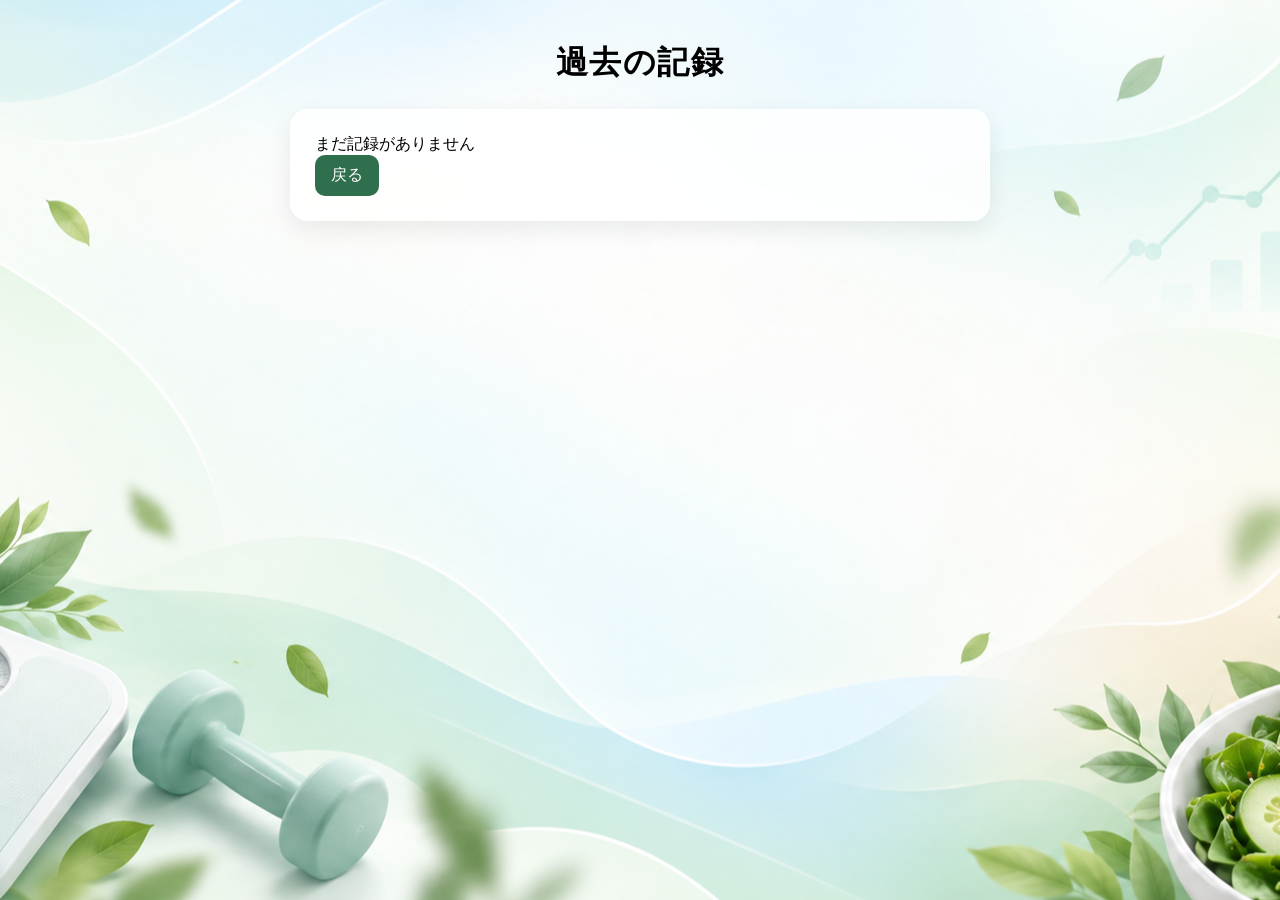
<file: history.html>
<!DOCTYPE html>
<html lang="ja">
    <head>
        <meta charset="UTF-8">
        <meta name="viewport" content="width = device-width, initial-scale = 1.0">
        <title>過去の記録</title>
        <link rel="stylesheet" href="style.css">
    </head>

    <body>
        <main class = "container">
            <h1>過去の記録</h1>
            <div class = "card">
            <div id = "allHistory"></div>

            <button id = "backButton">戻る</button>
            </div>
        </main>
        <script src="history.js"></script>
    </body>
</html>
</file>
<file: style.css>
body{
    font-family: "Noto Sans JP", sans-serif;
    margin: 0;
    padding: 20px;
    background-image: url("haikei.png");
    block-size: cover;
    background-position: center;
    background-repeat: no-repeat;
    background-attachment: fixed;
}

.container{
    max-width: 700px;
    margin: 0 auto;
}

.card {
    background-color: rgba(255, 255, 255, 0.82);
    padding: 24px;
    margin-bottom: 20px;
    border-radius: 18px;

    box-shadow: 0 8px 24px rgba(0, 0, 0, 0.08);

    backdrop-filter: blur(8px);
    -webkit-backdrop-filter: blur(8px);

    border: 1px solid rgba(255, 255, 255, 0.5);
}

input {
    padding: 10px;
    margin: 8px 0;
    border: 1px solid #A7F1FF;
    border-radius: 8px;
    font-size: 16px;
}

button {
    padding: 10px 16px;
    border: none;
    border-radius: 10px;
    cursor: pointer;
    font-size: 16px;

    background-color: #2f6f4e;
    color: white;

    transition: 0.2s;
}

button:hover {
    background-color: #245a3e;
    transform: translateY(-1px);
}

h1 {
    text-align: center;
    margin-bottom: 24px;

    font-size: 32px;
    letter-spacing: 0.05em;
}

h2 {
    font-size: 24px;
    margin-top: 0;
    margin-bottom: 18px;
}

#history p {
    display: flex;
    justify-content: space-between;
    align-items: center;

    padding: 14px 16px;
    margin: 10px 0;

    background-color: rgba(255, 255, 255, 0.92);

    border: 1px solid rgba(47, 111, 78, 0.15);
    border-left: 4px solid #2f6f4e;
    border-radius: 12px;

    box-shadow: 0 3px 10px rgba(0, 0, 0, 0.06);
}

#history button {
    padding: 6px 10px;
    font-size: 14px;

    background-color: #d9534f;
}

#history button:hover {
    background-color: #c4433f;
}

.form-group {
    margin-bottom: 16px;
}

.form-group label{
    display: block;
    margin-bottom: 6px;
    font-weight: bold;
}

.form-group input{
    width: 100%;
    box-sizing: border-box;
}
.weight-input {
    display: flex;
    align-items: center;
    gap: 8px;
}

.weight-input input {
    flex: 1;
}
#recordButton {
    width: 100%;
}

@media (max-width: 600px) {
    body {
        padding: 10px;
    }

    .card {
        padding: 16px;
    }

    h1 {
        font-size: 26px;
    }

    h2 {
        font-size: 20px;
    }

    input {
        font-size: 16px;
    }

    canvas {
        max-width: 100%;
    }
}
</file>
